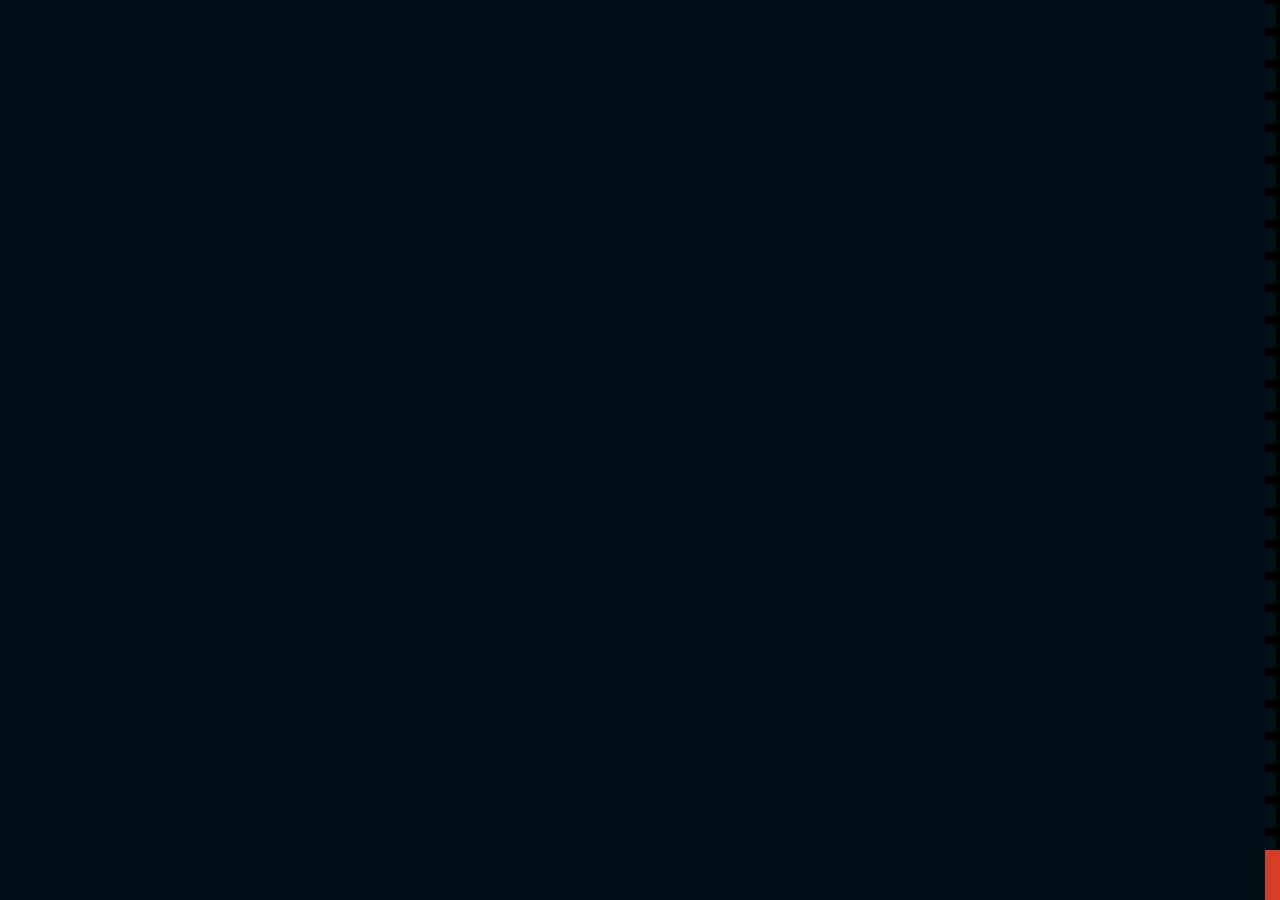
<file: contact.html>
<!DOCTYPE html>
<html lang = "en">
<head>
	<meta charset="utf-8">
	<title>Contact</title>
	<link rel="stylesheet" href="style.css">
	<link href="https://fonts.googleapis.com/css2?family=Roboto&display=swap" rel="stylesheet">
	<link rel="icon" type="image/png" href="media/favicon-32x32.png" sizes="32x32" />
	<link rel="icon" type="image/png" href="media/favicon-16x16.png" sizes="16x16" />
</head>

<body>
	<div class="page">
		<nav>
			<ul>
				<li><a href="index.html">Home</a></li>
				<!--
				<li><a href="app.html">Player 2</a></li>
				<li><a href="about.html">About</a></li>
				-->
				<li><a href="contact.html">Contact</a></li>
			</ul>
			<hr>
		</nav>
		<main>
			<h1>Contact</h1>
			<form>
				<div>
					<label for="email">Email: </label>
					<input type="text" id="email" name="emailaddress" placeholder="johndoe@gmail.com">
					<label for="message">Message: </label>
					<textarea id="message" name="message" placeholder="Message Goes Here"></textarea>
					<div id="buttonDiv">
						<input type="submit" value="Submit" id="submitButton">
						<p id="submitText">We'll get back to you shortly!</p>
					</div>
				</div>
			</form>
			<hr>
			<form action="https://mailchi.mp/8290b199e31b/dynasty-11-mailing-list-signup">
				<button class="appLink">Join the Mailing List</button>
			</form>
		</main>
		<footer>
			<small>&copy; Dynasty 11 Studios 2020</small>
			<a href="http://dynasty11.com/" id="footerLink"><img src="media/logo_trans.png" alt="Dynasty 11 Logo" id="footerLogo"></a>
		</footer>
	</div>
</body>
</html>
</file>
<file: style.css>
:root {
	--main-bg-color: #000f16;
	--header-color: #EDFCFF;
	--accent-color: #d63d27;
	--darkaccent-color: #b52d1f;
	--altaccent-color: #419fc9;
	--altbackgroundcolor: #143852;
	--text-color: #fdfaed;
	--secondarybg-color: #d63d27;

}

@font-face {
    font-family: Metropolis;
    src: url("media/Metropolis-Medium.otf") format("opentype");
}

#blurb {
	background-color: var(--altbackgroundcolor);
	border-radius: 10px;
	padding: 10px;
}

nav {
	background-color: var(--altbackgroundcolor);
	border-bottom-right-radius: 10px;
	border-bottom-left-radius: 10px;
	padding: 10px;
}

.page {
	max-width: 960px;
	width: 100%;
	margin: auto;
	padding-bottom: 100px;
}

body {
	background-color: var(--main-bg-color);
	color: var(--text-color);
	text-align: center;
	font-family: 'Metropolis-Medium', sans-serif;
	background-image: url(media/P2Square.png);
	background-repeat: repeat;
}

main > img.logo{
	width:85%;
	max-width:1920px;
	margin:5vw auto auto auto;
}

h1 {
	color: var(--header-color);
	font-size: 1.5em;
}

h2 {
	color: var(--header-color);
	font-size: 3em;
	width: 70%;
	margin-left: 15%;
}

h3 {
	font-size: 2em;
}

p {
	font-size: 1.25em;
	margin: 0 auto;
}

.buttons > label {
	padding: 0px;
	margin: 0px;
	font-size: 3em;
}

.appLink, #submitButton, .more {
	background-color: var(--altaccent-color);
	color: var(--text-color);
	font-size: 2.5em;
	margin: 15px;
	margin-bottom: 0px;
	padding: 10px;
	border-radius: 10px;
	border: 0px;
	transition-duration: 0.2s;
	box-shadow: var(--accent-color);
}

.appLink:hover, #submitButton:hover, .more:hover {
	transition-duration: 0.2s;
	background-color: var(--accent-color);
	color: var(--main-bg-color);
	border-radius: 30px;
	cursor: pointer;
	font-size: 3em;
}

.appLink:active, #submitButton:active, .more:active {
	background-color: var(--text-color);
	transition-duration: 0.1s;
	cursor: pointer;
}

ul {
	list-style-type: none;
	margin: 0;
	padding: 0;
}

a {
	text-decoration: none;
	color: var(--main-bg-color);
	transition-duration: 0.2s;
}

a:hover {
	color: var(--header-color);
	transition-duration: 0.2s;
}

li {
	display: inline;
}

li a {
	margin-left: 1%;
	margin-right: 1%;
	font-size: 2em;
	font-weight: 550;
	transition-duration: 0.2s;
	color: var(--text-color);
	text-decoration: none;
}

li a:hover {
	transition-duration: 0.2s;
	color: var(--accent-color);
	margin-left: 0.5%;
	margin-right: 0.5%;
}

#monitor {
	font-size: 16em;
	padding-left: 3%;
	padding-right: 3%;
	transition-duration: 0.2s;
	color: var(--accent-color);
}

#monitor:hover {
	transform: rotate(5deg);
	transition-duration: 0.2s;
}

#phone {
	font-size: 8em;
	transition-duration: 0.2s;
	color: var(--accent-color);
}

#phone:hover {
	transform: rotate(-5deg);
	transition-duration: 0.2s;
}

#controller {
	font-size: 6em;
	transition-duration: 0.2s;
	color: var(--accent-color)
}

#controller:hover {
	transform: rotate(-5deg);
	transition-duration: 0.2s;
}

#people {
	font-size: 8em;
	transition-duration: 0.2s;
	color: var(--accent-color);
	padding: 50px 20px 0px 20px;
}

#people:hover {
	transform: rotate(5deg);
	transition-duration: 0.2s;
}

#call {
	font-size: 8em;
	transition-duration: 0.2s;
	color: var(--accent-color);
	padding: 50px 20px 0px 20px;
}

#call:hover {
	transform: rotate(-5deg);
	transition-duration: 0.2s;
}


.hoverGraphic {
	font-size: 8em;
	color: var(--header-color);
	transition-duration: 0.2s;
	transition-timing-function: ease-in-out;
}

.hoverGraphic:hover {
	transition-duration: 0.2s;
	transform: rotate(-15deg);
	transition-timing-function: ease-in-out;
	color: var(--accent-color);
}

.icons {
	display: inline;
}

.post > p {
	padding: 1rem;
	width: 50%;
	margin: 0 auto;
	font-size: 1.5em;
}

.subtitle {
	margin-top: 30px;
	color: var(--header-color);
}

#postGallery {
	display: flex;
	flex-wrap: wrap;
	justify-content: center;
	transition-duration: 0.2s;
	overflow: hidden;
	margin-bottom: 100px;
}

.post {
	padding: 1rem;
	margin: .5rem;
	width: 40%;
	overflow-x: hidden;
	background-color: var(--altaccent-color);
	border-radius: 10px;
	transition-duration: 0.2s;
	position: relative;
	bottom: 0;
	transition-duration: 0.2s;
}

.post:hover {
	background-color: var(--accent-color);
	padding: 1.2rem;
	transition-duration: 0.2s;
}

.post > h2 {
	font-size: 2rem;
	margin-bottom: 5px;
}

.post > p {
	width: 70%;
	padding: 0.5rem;
	font-size: 1.25em;
}

.galleryImg {
	width: 80%;
	border-radius: 10px;
}

.pressGallery {
	overflow-x: scroll;
	overflow-y: hidden;
	white-space:nowrap;
	width: 60%;
	margin-left: 20%;
}

.pressGallery > img{
	width: 90%;
	margin: 5%;

	display: inline-block;
}

::-webkit-scrollbar {
	width: 10px;
  }
  
  /* Track */
  ::-webkit-scrollbar-track {
	box-shadow: inset 0 0 5px #fdfaed;
	border-radius: 10px;
  }
  
  /* Handle */
  ::-webkit-scrollbar-thumb {
	background: #419fc9;
	border-radius: 10px;
  }

/* Form Styling */
form{
	max-width:1140px;
	width:100%;
	margin:auto;
	display:flex;
	flex-direction:column;
	align-items:center;
}

label {
	color: var(--header-color);
}

form > div{
	width: 40%;
	display:flex;
	flex-direction: column;
	transition-duration: 0.2s;
}

form > div > label{
	align-self:flex-start;
}

input[type=text], select, textarea {
	width: 100%; /* Full width */
	padding: 12px; /* Some padding */
	border: 1px solid #ccc; /* Gray border */
	/*border-radius: 4px; */ /* Rounded borders */
	box-sizing: border-box; /* Make sure that padding and width stays in place */
	margin-top: 6px; /* Add a top margin */
	margin-bottom: 16px; /* Bottom margin */
	resize: vertical; /* Allow the user to vertically resize the textarea (not horizontally) */
	font-family: 'Roboto', sans-serif;
	text-align: left;
	transition-duration: 0.2s;
}

label {
	font-size: 1.5em;
}

textarea {
	vertical-align: top;
}

#submitText {
	display: none;
	transition-duration: 0.2s;
}

#buttonDiv:hover #submitText {
	transition-duration: 0.2s;
}

footer {
	background-color: var(--secondarybg-color);
	border-top: none;
	position: fixed;
	bottom: 0;
	left: 0;
	right: 0;
	height: 50px;
	display: flex;
	align-items: center;
	justify-content: center;
	flex-direction: column;
}

/* Footer Styling */

#footerArrow {
	position: absolute;
	top: 75%;
  	transform:translateY(-50%);
	right: 100px;
	height:100%;
}

#footerLink {
	position:absolute;
  	top: 50%;
  	transform:translateY(-50%);
	right: 15px;
	background-color: var(--altaccent-color);
	color: var(--text-color);
	padding: 10px;
	border-radius: 5px;
	transition-duration: 0.2s;
}

#footerLink:hover {
	transition-duration: 0.2s;
	background-color: var(--main-bg-color);
}

#jumpLink {
	width: 10%;
}

/* Desktop Only */
@media (min-width: 768px){
	.page > div{
		width:70%;
		margin:auto;
		overflow-x:hidden;
	}
}

/* Mobile Only */
@media (max-width: 767px) {
	.page {
		width:calc(100% - 30px);
		margin-left:15px;
		margin-right:15px;
	}

	button {
		font-size: 1em !important;
		width: 70%;
	}

	.post {
		width: 80%;
	}

	.pressGallery {
		width: 100%;
		margin-left: 0%;
	}

	#footerLink {
		display: none;
	}
}

@media (max-width: 1000px) {
	#footerArrow {
		display: none;
	}
}
</file>
